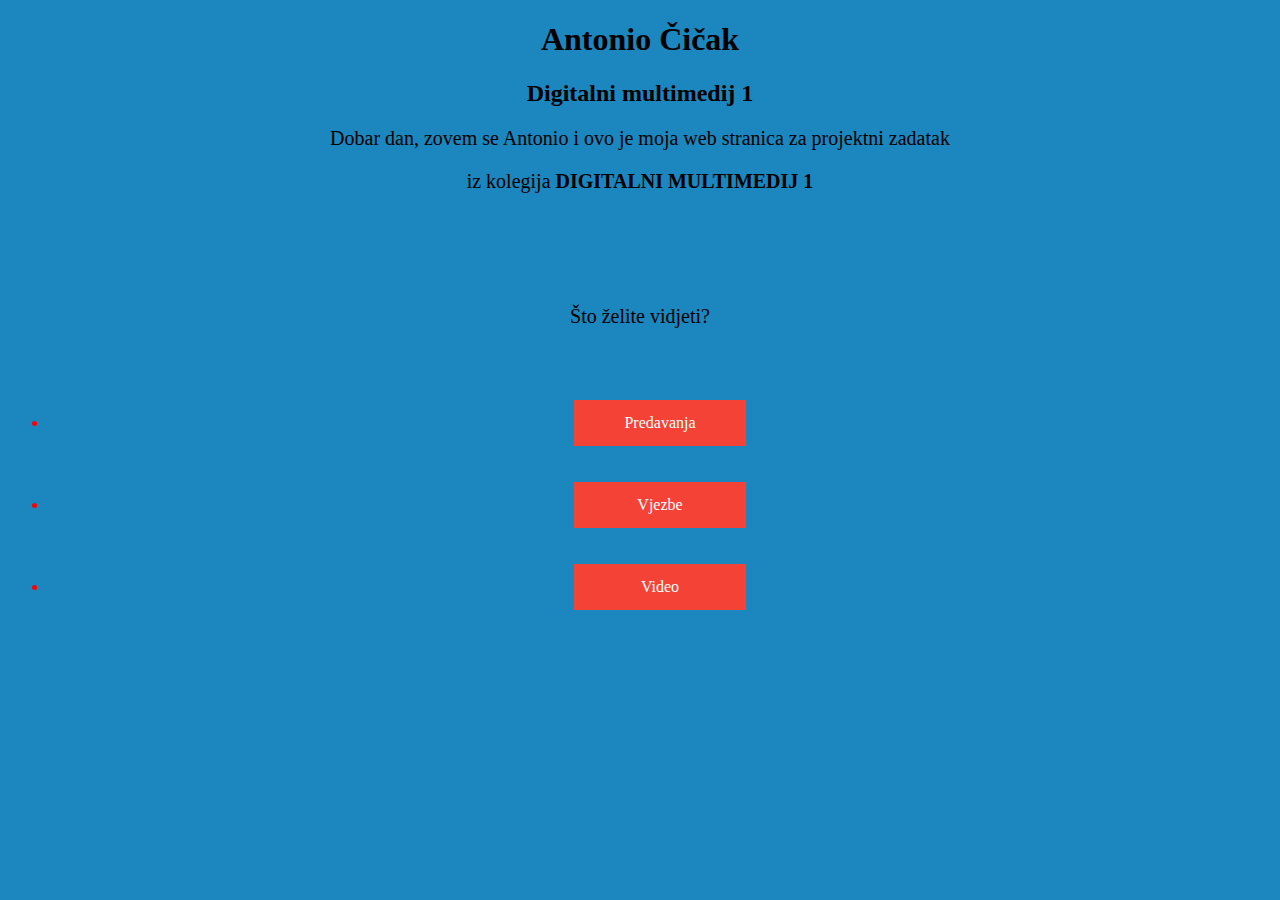
<file: Index.html>
<!DOCTYPE html>
<html lang="en" dir="ltr">
  <head>
    <link rel="stylesheet" href="stil.css">
    <meta charset="utf-8">
    <title>Antonio Čičak</title>
    <title>Kolokvij3</title>
  </head>
  <body>
	<h1>Antonio Čičak</h1>
	<h2>Digitalni multimedij 1</h2>
	<p>Dobar dan, zovem se Antonio i ovo je moja web stranica za projektni zadatak
    <p>iz kolegija <b>DIGITALNI MULTIMEDIJ 1</b></p>
 </p>
 <br>
 <br>
 <br>
 <br>
 <p>Što želite vidjeti?</p>
	<nav>
    <br>
    <br>
	<ul>
	<li><a href="predavanja.html">Predavanja</a></li>
    <br>
    <br>
		<li><a href="vjezbe.html">Vjezbe</a></li>
    <br>
    <br>
		<li><a href="video.html">Video</a></li>
	</ul>
  </body>
</html>
</file>
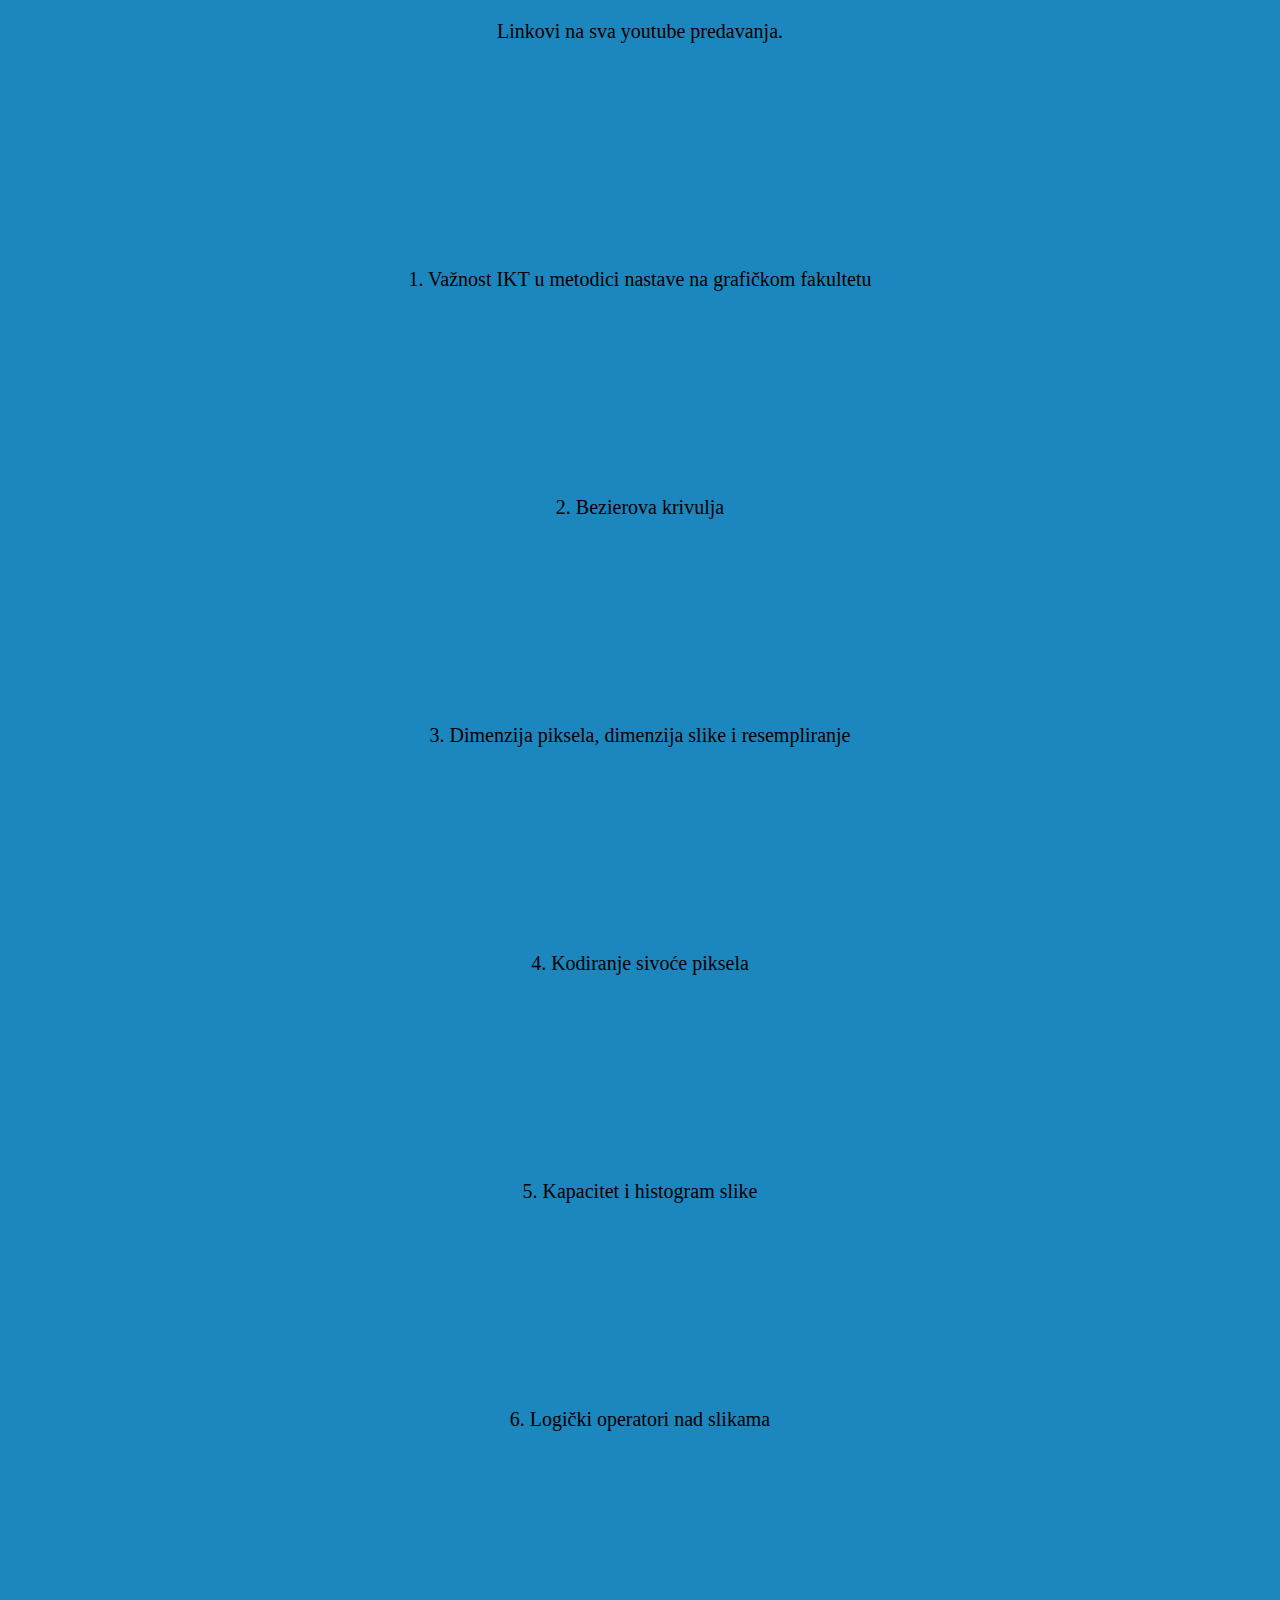
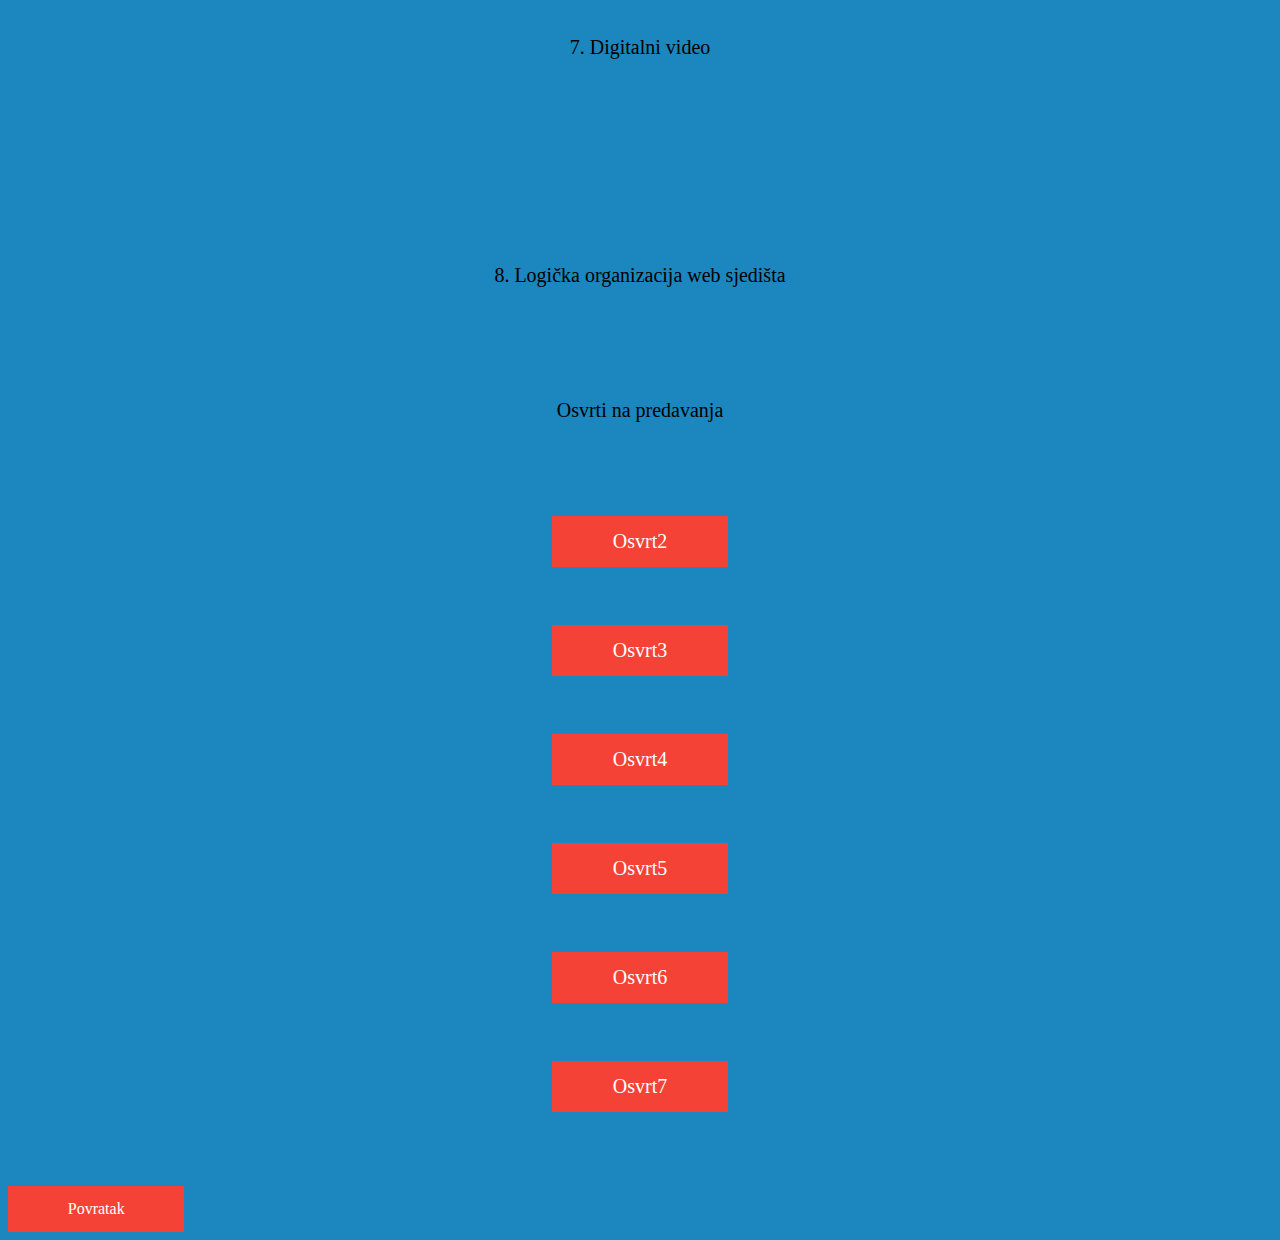
<file: predavanja.html>
<!DOCTYPE html>
<html lang="en" dir="ltr">
  <head>
        <link rel="stylesheet" href="stil.css">
    <meta charset="utf-8">
    <title>Predavanja</title>
  </head>
  <body>
    <p> Linkovi na sva youtube predavanja.</p>
            <p><iframe width="500" height="200" src="https://www.youtube.com/embed/54T4aNqUvm0" frameborder="0" allow="accelerometer; autoplay; encrypted-media; gyroscope; picture-in-picture" allowfullscreen></iframe> <br>
            1. Važnost IKT u metodici nastave na grafičkom fakultetu <br>

<iframe width="500" height="200" src="https://www.youtube.com/embed/KRSe420pXn0" frameborder="0" allow="accelerometer; autoplay; encrypted-media; gyroscope; picture-in-picture" allowfullscreen></iframe> <br>
2. Bezierova krivulja <br>


<iframe width="500" height="200" src="https://www.youtube.com/embed/buXRYW3zZvo" frameborder="0" allow="accelerometer; autoplay; encrypted-media; gyroscope; picture-in-picture" allowfullscreen></iframe> <br>
3. Dimenzija piksela, dimenzija slike i resempliranje <br>

<iframe width="500" height="200" src="https://www.youtube.com/embed/X5rrleDM8ew" frameborder="0" allow="accelerometer; autoplay; encrypted-media; gyroscope; picture-in-picture" allowfullscreen></iframe> <br>
4. Kodiranje sivoće piksela <br>

<iframe width="500" height="200" src="https://www.youtube.com/embed/cyrEVAqe3f8" frameborder="0" allow="accelerometer; autoplay; encrypted-media; gyroscope; picture-in-picture" allowfullscreen></iframe> <br>
5. Kapacitet i histogram slike <br>

<iframe width="500" height="200" src="https://www.youtube.com/embed/hOkXpKW0GC4" frameborder="0" allow="accelerometer; autoplay; encrypted-media; gyroscope; picture-in-picture" allowfullscreen></iframe> <br>
6. Logički operatori nad slikama <br>

<iframe width="500" height="200" src="https://www.youtube.com/embed/gWVvLBvEklU" frameborder="0" allow="accelerometer; autoplay; encrypted-media; gyroscope; picture-in-picture" allowfullscreen></iframe> <br>
7. Digitalni video <br>

<iframe width="500" height="200" src="https://www.youtube.com/embed/M4H5GzBeNHo" frameborder="0" allow="accelerometer; autoplay; encrypted-media; gyroscope; picture-in-picture" allowfullscreen></iframe> <br>
8. Logička organizacija web sjedišta <br>
          </p>
          <br>
          <br>
          <br>
          <br>
          <p>Osvrti na predavanja</p>
          <br>
          <br>
          <br>
          <p><a href="Osvrti/osvrt2.pdf">Osvrt2</a></p>
          <br>
          <p><a href="Osvrti/osvrt3.pdf">Osvrt3</a></p>
          <br>
          <p><a href="Osvrti/osvrt4.pdf">Osvrt4</a></p>
          <br>
          <p><a href="Osvrti/osvrt5.pdf">Osvrt5</a></p>
          <br>
          <p><a href="Osvrti/osvrt6.pdf">Osvrt6</a></p>
          <br>
          <p><a href="Osvrti/osvrt7.pdf">Osvrt7</a></p>
          <br>
          <br>
          <br>
          <a href="index.html" class="povratak">Povratak</a>
  </body>
</html>
</file>
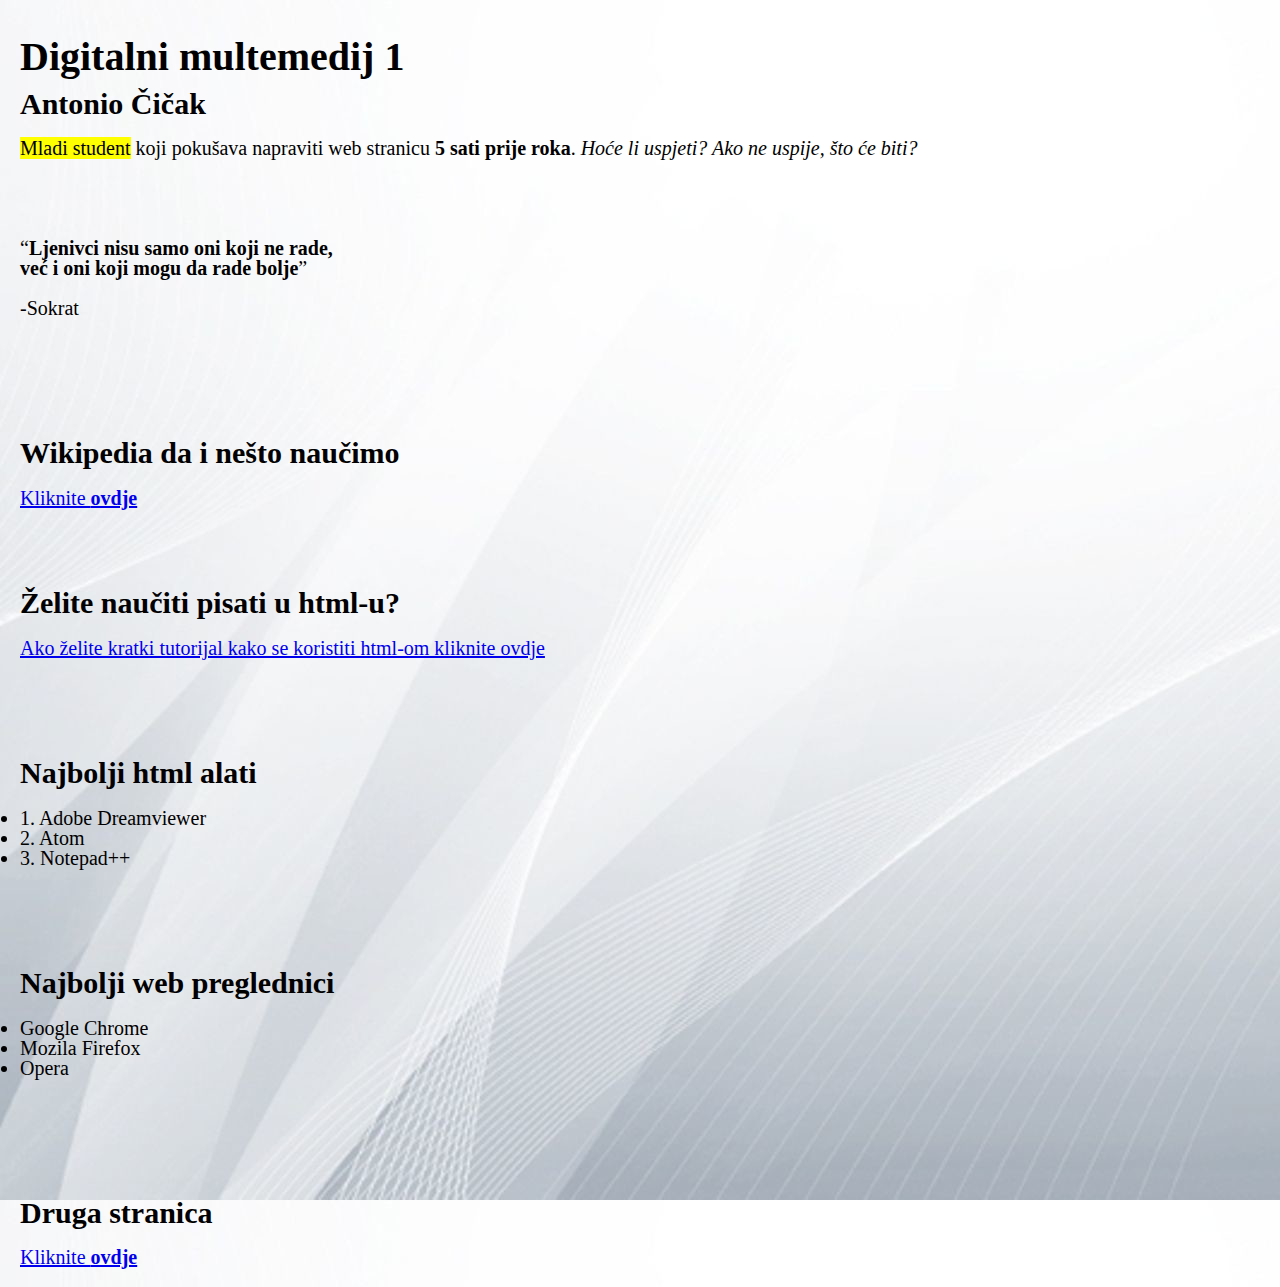
<file: atom/vjezba.html>
<!DOCTYPE html>
<html lang="en" dir="ltr">
  <head>
    <link rel="stylesheet" href="stil.css">
    <meta charset="utf-8">
    <title>Antonio Čičak page</title>
  </head>
  <body>
    <h1>Digitalni multemedij 1</h1>
    <h2>Antonio Čičak</h2>
    <p><mark>Mladi student</mark> koji pokušava napraviti web stranicu <b>5 sati prije roka</b>. <i>Hoće li uspjeti? Ako ne uspije, što će biti?</i></p>
    <br>
    <br>
    <br>
    <q><b>Ljenivci nisu samo oni koji ne rade,<br> već i oni koji mogu da rade bolje</b></q>
    <p>-Sokrat</p>
    <br>
    <br>
    <br>
    <br>
    <h2>Wikipedia da i nešto naučimo</h2>
    <a href="http://www.wikipedia.org/">
      Kliknite <b>ovdje</b>
      </a>
      <br>
      <br>
      <br>
      <br>
    <h2>Želite naučiti pisati u html-u?</h2>
    <a href="file:///C:/Users/anton/AppData/Local/Temp/10_vježba_HTML.pdf">
    Ako želite kratki tutorijal kako se koristiti html-om kliknite ovdje
    </a>
    <br>
    <br>
    <br>
    <br>
    <br>
    <h2>Najbolji html alati</h2>
     <li>1.  Adobe Dreamviewer</li>
     <li>2.  Atom</li>
     <li>3.  Notepad++</li>
    <br>
    <br>
    <br>
    <br>
    <h2>Najbolji web preglednici</h2>
     <li>Google Chrome</li>
     <li>Mozila Firefox</li>
     <li>Opera</li>
     <br>
     <br>
     <br>
     <br>
     <br>
     <h2>Druga stranica</h2>
     <a href="file:///C:/Users/anton/OneDrive/Desktop/atom/vjezba%20druga%20str.html">
       Kliknite <b>ovdje</b>
</body>
</html>
</file>
<file: stil.css>
<html>
<head>
<style>
title {text-align: center;}
</style>
<style>
title {text-align: center;}
h1 {text-align: center;}
p {text-align: center;}
div {text-align: center;}
</style>
body {
  background-color: olive;
}

h1 {
  color: white;
  text-align: center;
}

p {
  font-family: verdana;
  font-size: 20px;
}

ul {
  color: red;
  text-align: center;
}

h1{
  color: black;
  text-align: center;
}

h2{
  color: black;
  text-align: center;
}

body {
 background-color: #1c86bf;
}

a:link, a:visited {
  background-color: #f44336;
  color: white;
  padding: 14px 25px;
  text-align: center;
  text-decoration: none;
  display: inline-block;
}

h2{
  color: black;
  text-align: center;
}

h3{
  color: black;
  text-align: center;
}

img{
  display: block;
  margin-left: auto;
  margin-right: auto;
  width: 50%;
}

video{
  display: block;
  margin-left: auto;
  margin-right: auto;
  width: 50%;
}

a{
text-align: center;
width: 10%;
clear: both;
margin: auto;
}
</file>
<file: atom/stil.css>
body {
background-image: url("slike/pozadina.jpg");
background-color: blue;
font-family:Fantasy;
font-size: 20px;
line-height: 20px;
padding: 10px;
margin: 10px;
}
</file>
